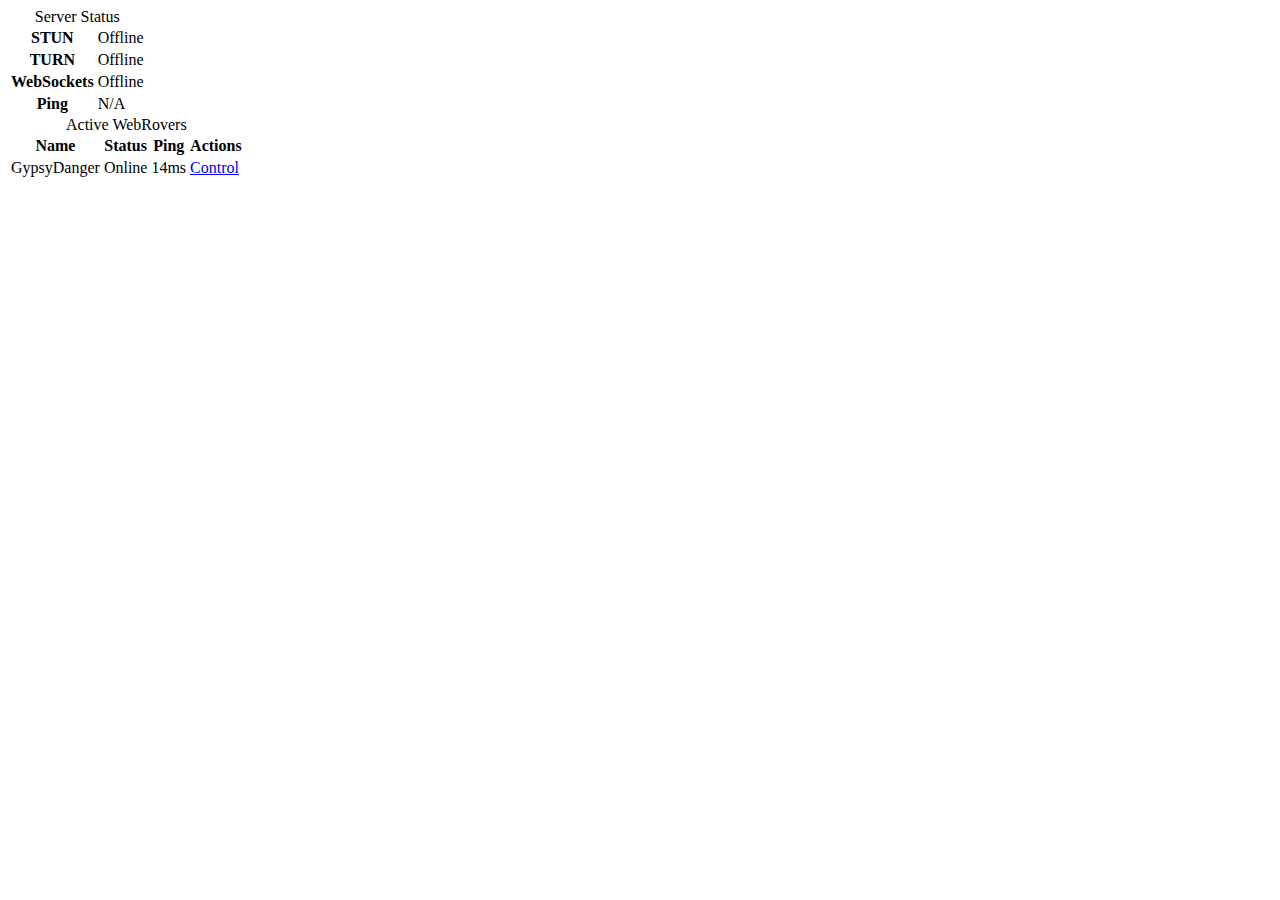
<file: server/index.html>
<!DOCTYPE HTML>
<html>
	<head>
		<title>WebRover Server</title>
	</head>
	<body>
		<table>
			<caption>Server Status</caption>
			<tr>
				<th>STUN</th>
				<td>Offline</td>
			</tr>
			<tr>
				<th>TURN</th>
				<td>Offline</td>
			</tr>
			<tr>
				<th>WebSockets</th>
				<td>Offline</td>
			</tr>
			<tr>
				<th>Ping</th>
				<td>N/A</td>
			</tr>
		</table>
		<table>
			<caption>Active WebRovers</caption>
			<thead>
				<tr>
					<th>Name</th>
					<th>Status</th>
					<th>Ping</th>
					<th>Actions</th>
				</tr>
			</thead>
			<tbody>
				<tr>
					<td>GypsyDanger</td>
					<td>Online</td>
					<td>14ms</td>
					<td><a href="console.html?rover=GypsyDanger">Control</a></td>
				</tr>
			</tbody>
		</table>
	</body>
</html>
</file>
